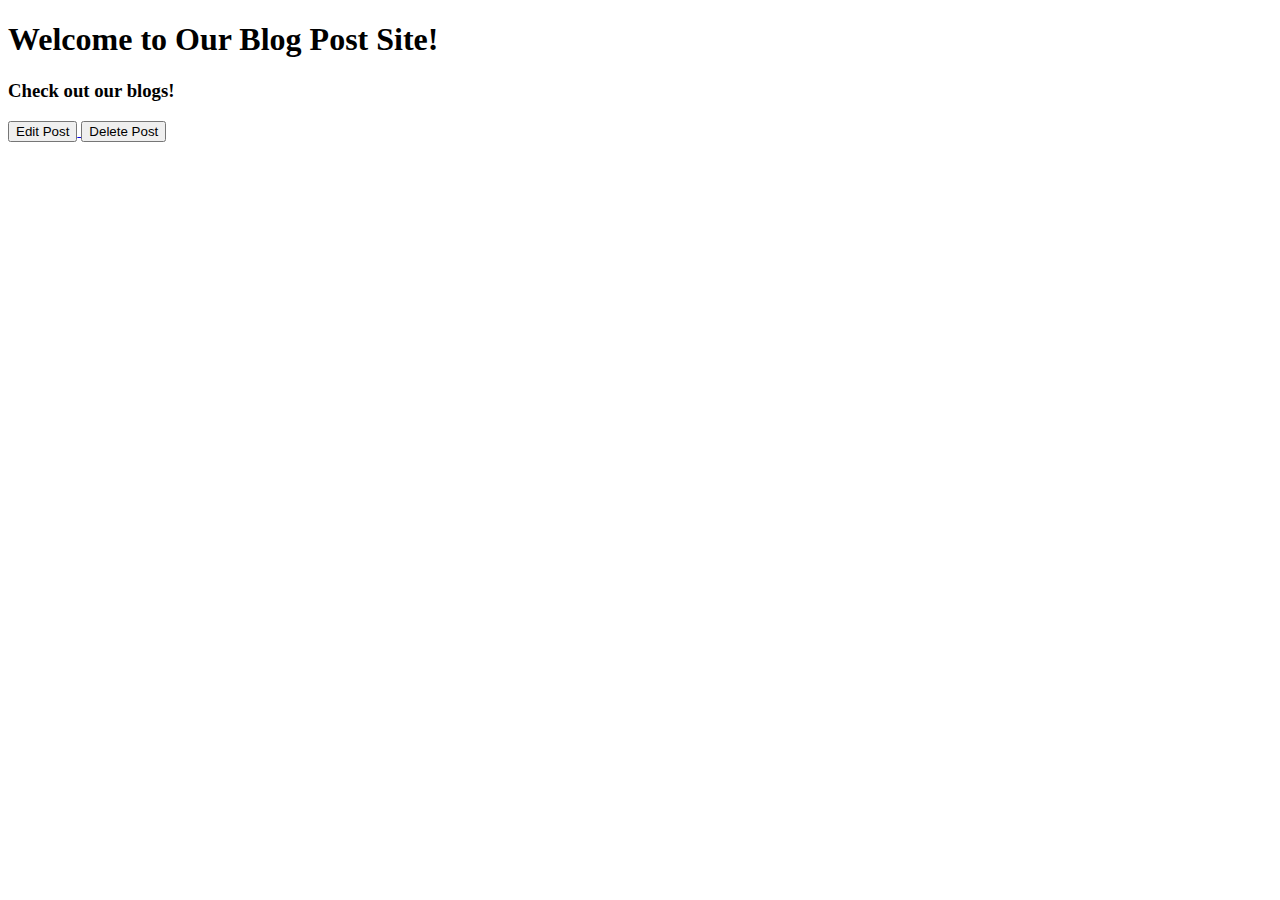
<file: src/main/resources/templates/blogPost/index.html>
<!DOCTYPE html>
<html lang="en" xmlns:th="http://www.w3.org/1999/xhtml">
<head>
    <title>Blog Site</title>
    <div th:replace="/fragments/styling :: head-style"></div>
</head>
<body>
<div th:replace="fragments/navbar :: navbar"></div>
<div class="container">
    <h1>Welcome to Our Blog Post Site!</h1>
    <h3>Check out our blogs!</h3>

    <div class="row">
        <div class="blog-post-container" th:each="blog:${posts}">
            <div class="col-md-6">
                <div class="panel panel-default">
                    <div class="panel-heading">
                        <p th:text="${blog.title}"></p>
                    </div>
                    <div class="panel-body">
                        <p th:text="${blog.author}"></p>
                        <p th:text="${blog.blogEntry}"></p>
                    </div>
                    <div class="panel-footer">
                        <div class="card-footer">
                            <a href="#" th:href="@{blogposts/{id}(id=${blog.id})}">
                                <button class="btn btn-light">Edit Post</button>
                            </a>
                            <a href="#" th:href="@{blogposts/delete/{id}(id=${blog.id})}">
                                <button class="btn btn-danger" type="submit">Delete Post</button>
                            </a>
                        </div>
                    </div>
                    <!-- Link to Show  -->
                </div>
            </div>
        </div>
    </div>
</div>
<div th:replace="/fragments/styling :: body-links"></div>
</body>
</html>
</file>
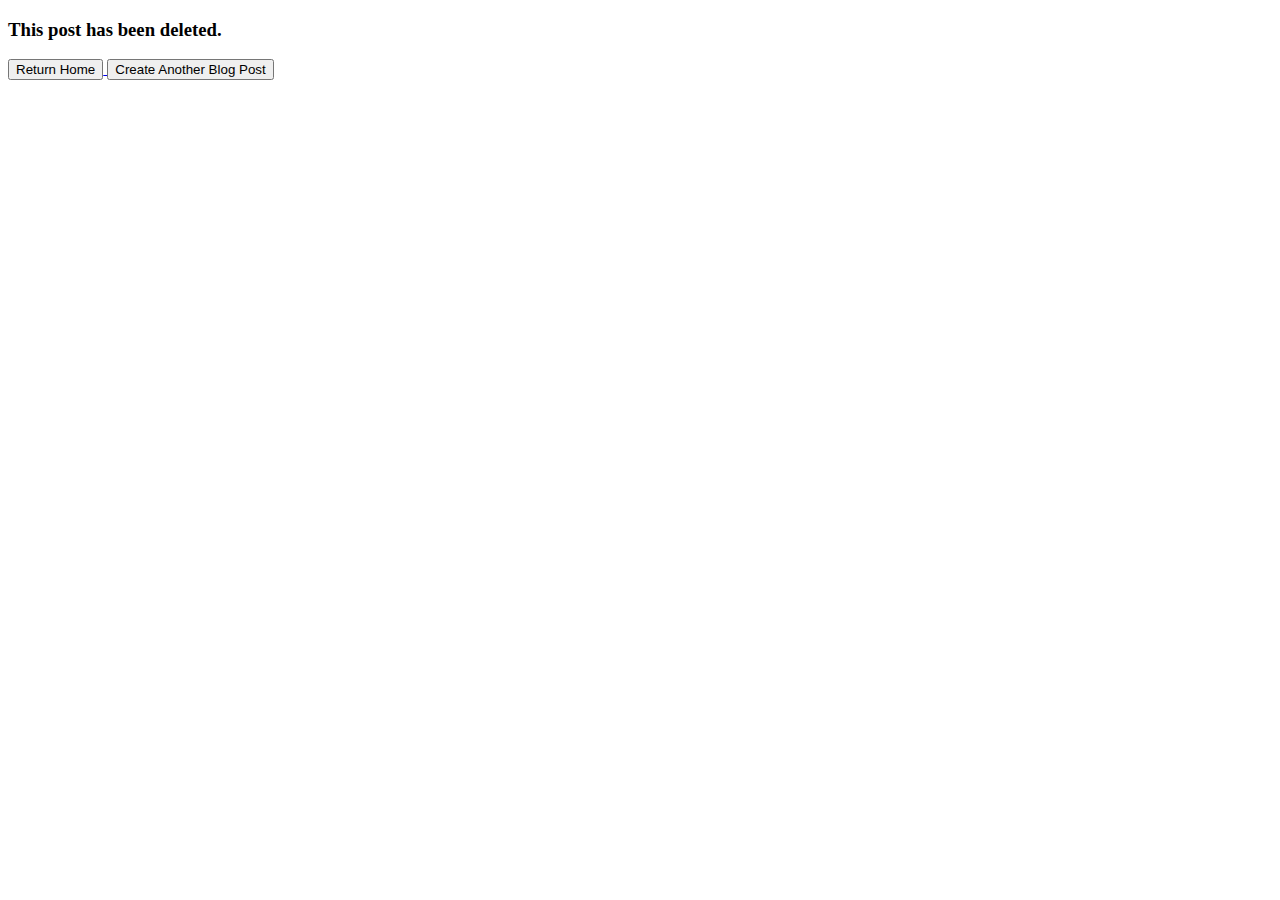
<file: src/main/resources/templates/blogPost/deletePost.html>
<!DOCTYPE html>
<html lang="en" xmlns:th="http://www.w3.org/1999/xhtml">
<head>
    <title>Blog Site</title>
    <div th:replace="/fragments/styling :: head-style"></div>
</head>
<body>
<div th:replace="fragments/navbar :: navbar"></div>

<div class="container">
    <div class="row">
        <div class="col-xl">
            <h3>This post has been deleted.</h3>
        </div>
    </div>

    <div class="row">
        <div class="col-md">
            <a href="/">
                <button class="btn btn-primary">Return Home</button>
            </a>
            <a href="/blogposts/new">
                <button class="btn btn-secondary">Create Another Blog Post</button>
            </a>
        </div>
    </div>

    <div th:replace="/fragments/styling :: body-links"></div>
</div>
</body>
</html>
</file>
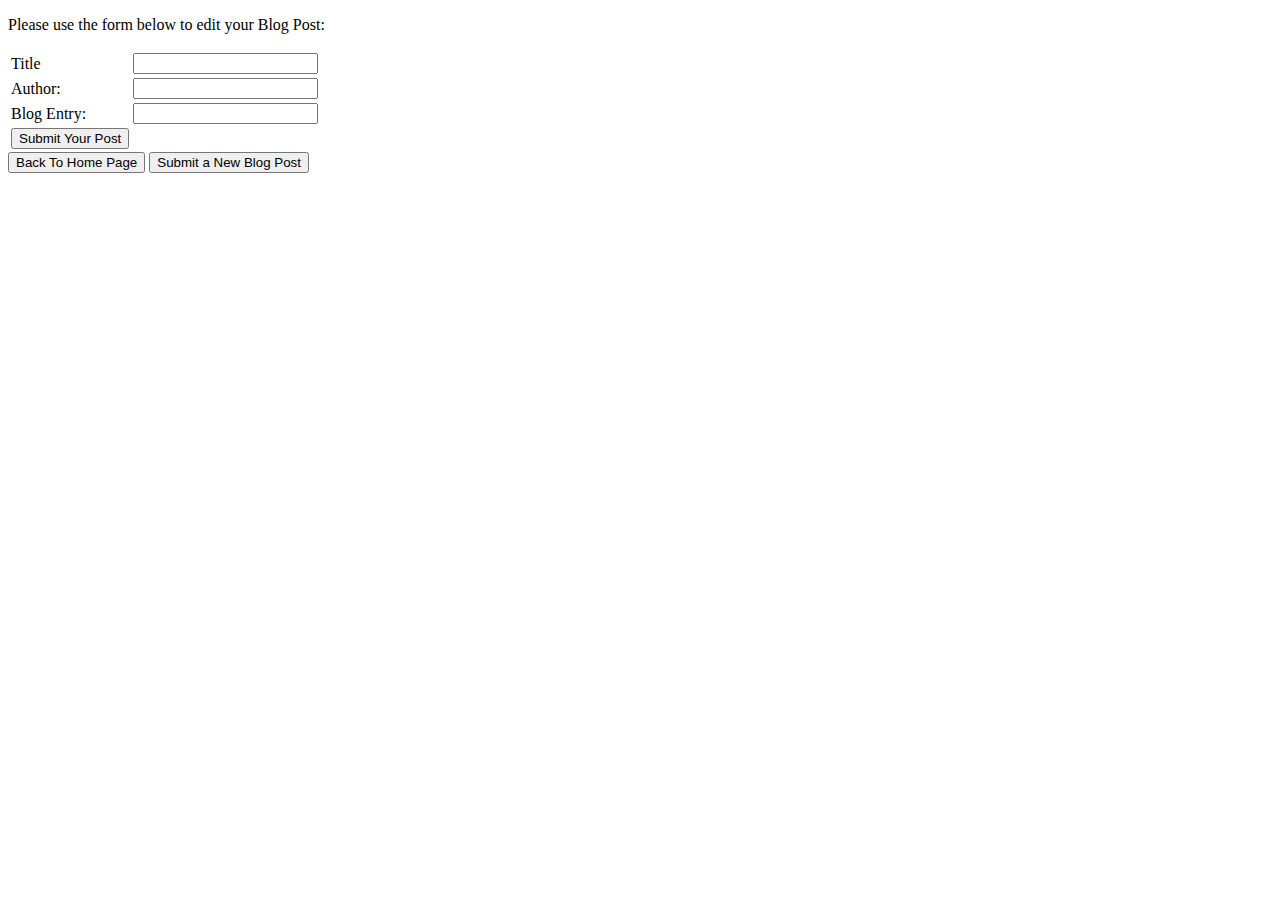
<file: src/main/resources/templates/blogPost/edit.html>
<!DOCTYPE html>
<html lang="en" xmlns:th="http://www.w3.org/1999/xhtml">
<head>
    <title>Edit Blog Post</title>
    <div th:replace="/fragments/styling :: head-style"></div>
</head>
<body>
<div th:replace="fragments/navbar :: navbar"></div>
<div class="container">
    <p>Please use the form below to edit your Blog Post:</p>
    <form action="#" th:action="@{~/blogposts/update/{id}(id=${blogPost.id})}" th:object="${blogPost}" method="post">
        <table>
            <tr>
                <td>Title</td>
                <td><input type="text" th:field="*{title}"/></td>
            </tr>
            <tr>
                <td>Author:</td>
                <td><input type="text" th:field="*{author}"/></td>
            </tr>
            <tr>
                <td>Blog Entry:</td>
                <td><input type="text" th:field="*{blogEntry}"/></td>
            </tr>
            <tr>
                <td>
                    <button type="submit">Submit Your Post</button>
                </td>
            </tr>
        </table>
        <a th:href="@{/}">
            <button class="btn btn-success">Back To Home Page</button>
        </a>
        <a th:href="@{/blogposts/new}">
            <button class="btn btn-primary">Submit a New Blog Post</button>
        </a>
    </form>

    <div th:replace="/fragments/styling :: body-links"></div>
</div>
</body>
</html>
</file>
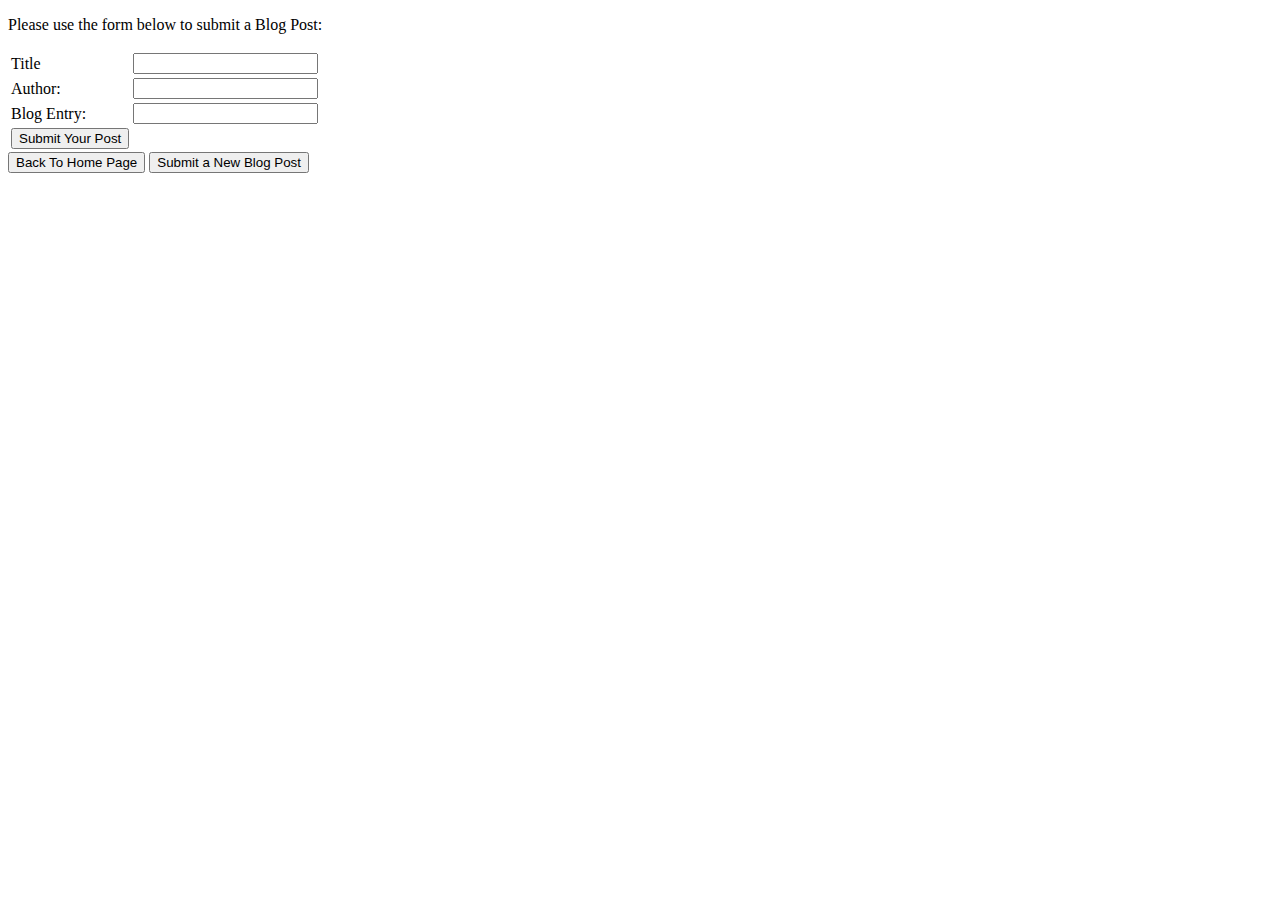
<file: src/main/resources/templates/blogPost/newBlogPost.html>
<!DOCTYPE html>
<html lang="en" xmlns:th="http://www.w3.org/1999/xhtml">
<head>
    <title>Create a New Blog</title>
    <div th:replace="/fragments/styling :: head-style"></div>
</head>
<body>
<div th:replace="fragments/navbar :: navbar"></div>
<div class="container">
    <p>Please use the form below to submit a Blog Post:</p>
    <form action="#" th:action="@{/blogposts}" th:object="${blogPost}" method="post">
        <div class="blog-post-container">
            <table>
                <tr>
                    <td>Title</td>
                    <td><input type="text" th:field="*{title}"/></td>
                </tr>
                <tr>
                    <td>Author:</td>
                    <td><input type="text" th:field="*{author}"/></td>
                </tr>
                <tr>
                    <td>Blog Entry:</td>
                    <td><input type="text" th:field="*{blogEntry}"/></td>
                </tr>
                <tr>
                    <td>
                        <button type="submit">Submit Your Post</button>
                    </td>
                </tr>
            </table>
            <a th:href="@{/}">
                <button class="btn btn-success">Back To Home Page</button>
            </a>
            <a th:href="@{/blogposts/new}">
                <button class="btn btn-primary">Submit a New Blog Post</button>
            </a>
        </div>
    </form>

    <div th:replace="/fragments/styling :: body-links"></div>
</div>
</body>
</html>
</file>
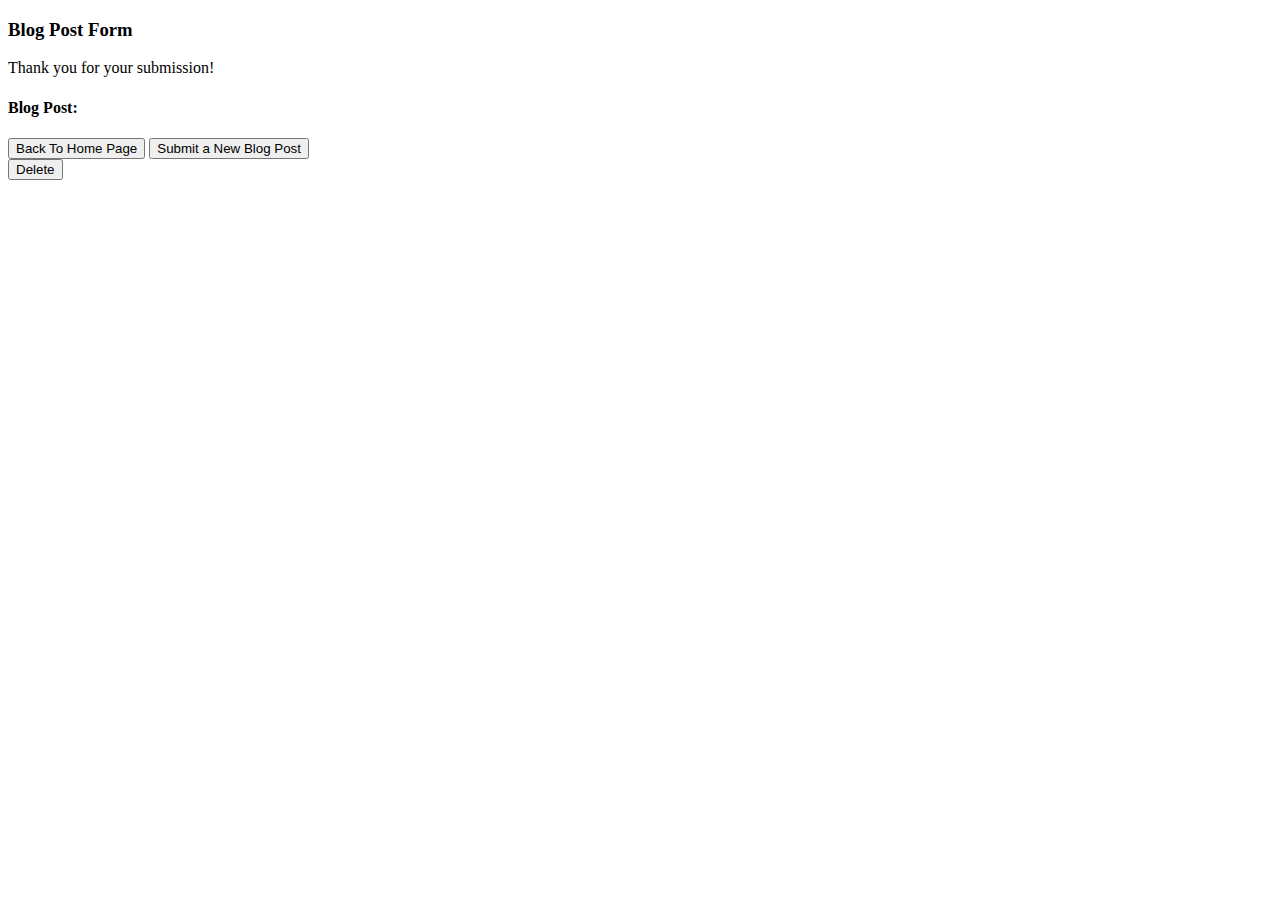
<file: src/main/resources/templates/blogPost/result.html>
<!DOCTYPE html>
<html lang="en" xmlns:th="http://www.w3.org/1999/xhtml">
<head>
    <title>Blog Site</title>
    <div th:replace="/fragments/styling :: head-style" ></div>
</head>
<body>
<div th:replace="fragments/navbar :: navbar"></div>
<div class="container">
    <h3>Blog Post Form</h3>
    <p>Thank you for your submission!</p>
    <h4>Blog Post:</h4>
    <p th:text="${title}"></p>
    <p th:text="${author}"></p>
    <p th:text="${blogEntry}"></p>
    <a th:href="@{/}">
        <button class="btn btn-success">Back To Home Page</button>
    </a>
    <a th:href="@{/blogposts/new}">
        <button class="btn btn-primary">Submit a New Blog Post</button>
    </a>

    <form action="#" th:action="@{'/blogposts/{id}'(id=${blogPost.id})}" th:method="delete"
          class="form-horizontal">
        <div class="form-group">
            <input type="hidden" name="_method" value="delete"/>
            <button type="submit" class="btn btn-danger btn-block" th:text="Delete">Delete</button>
        </div>
    </form>
</div>
<div th:replace="/fragments/styling :: body-links" ></div>
</body>
</html>
</file>
